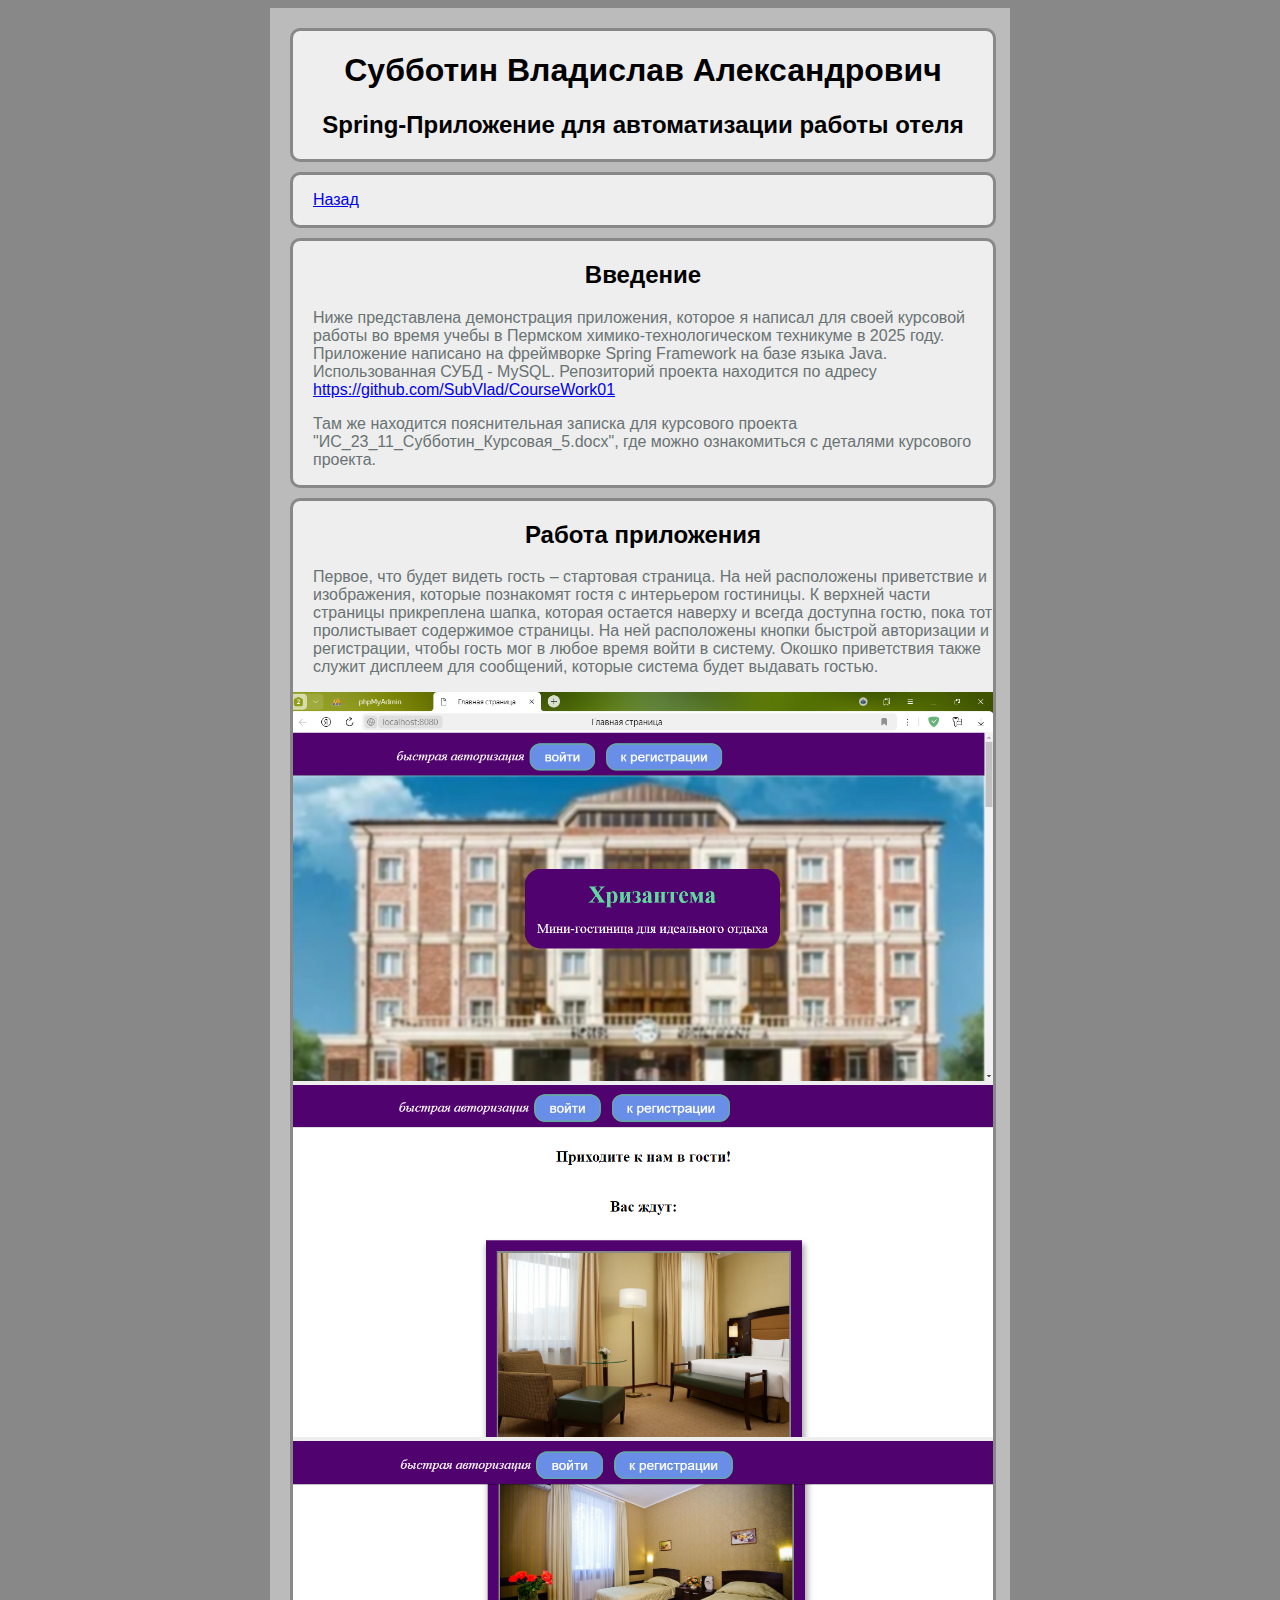
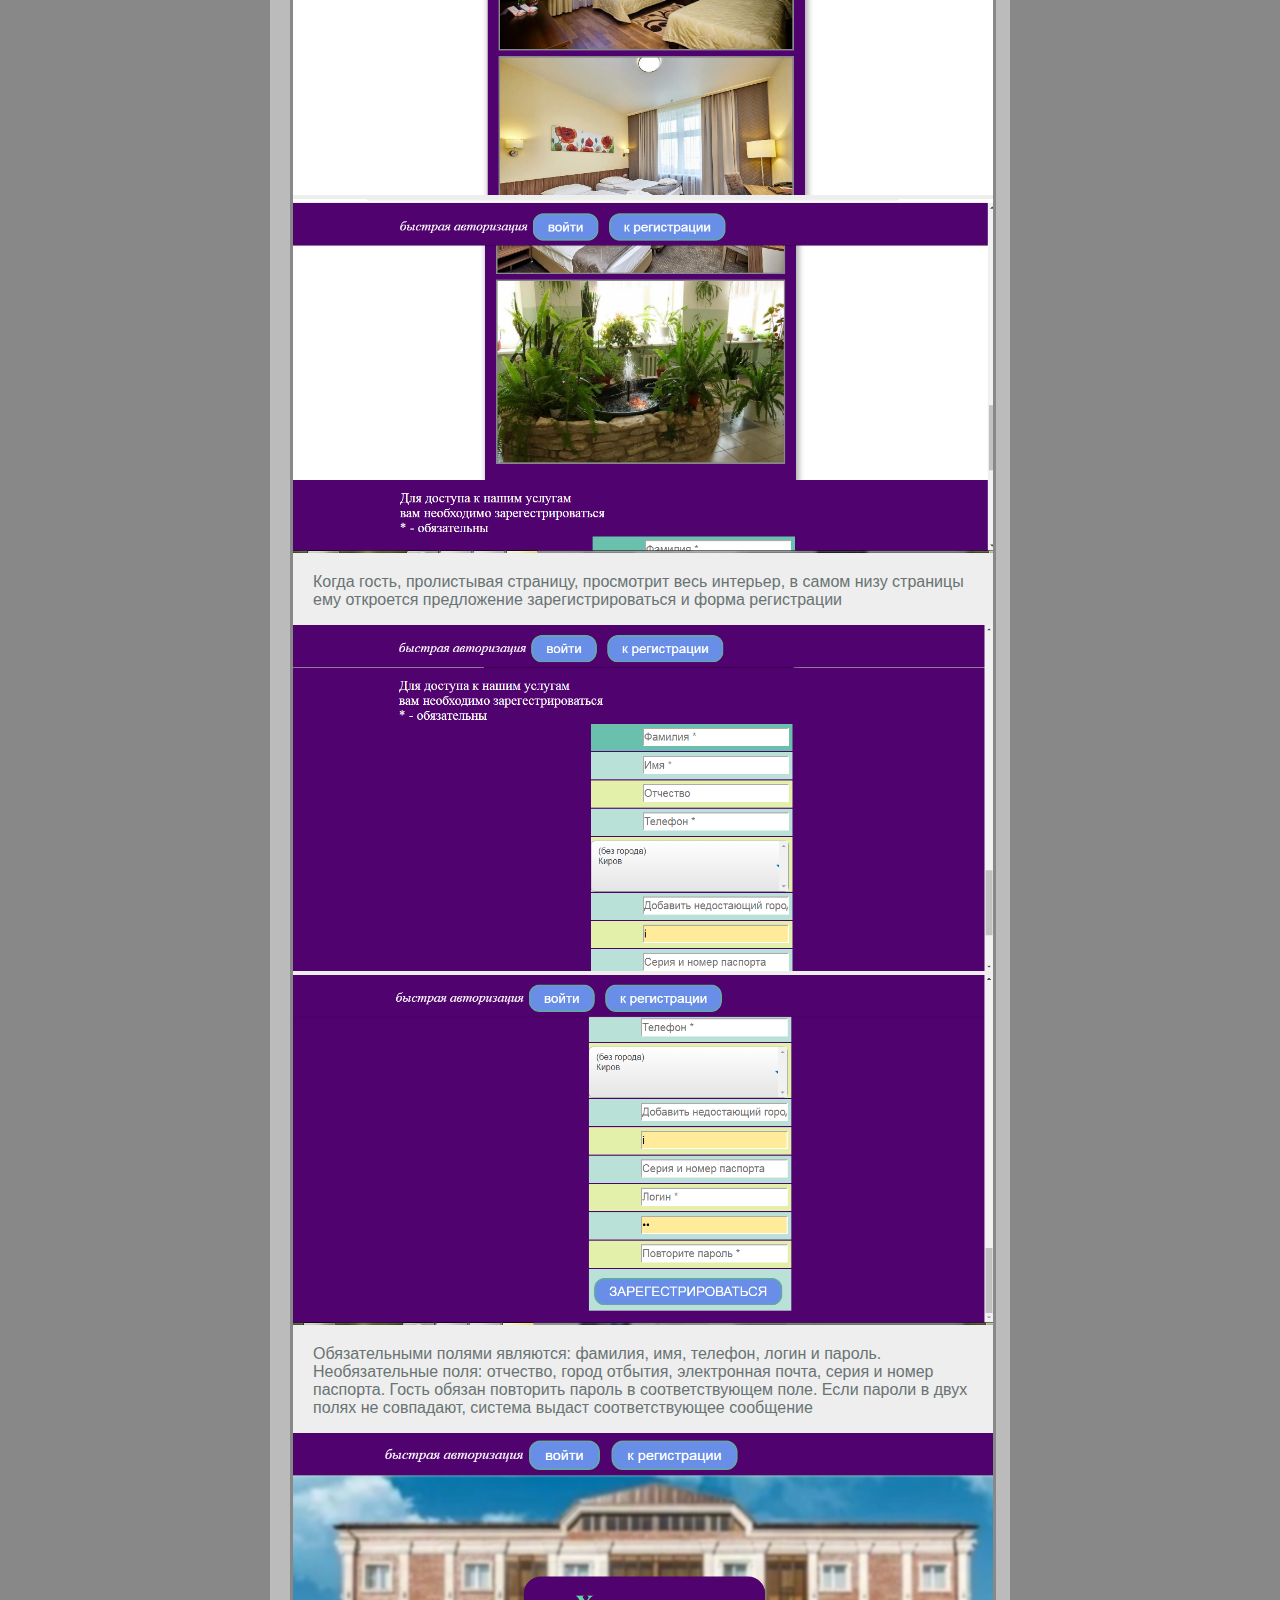
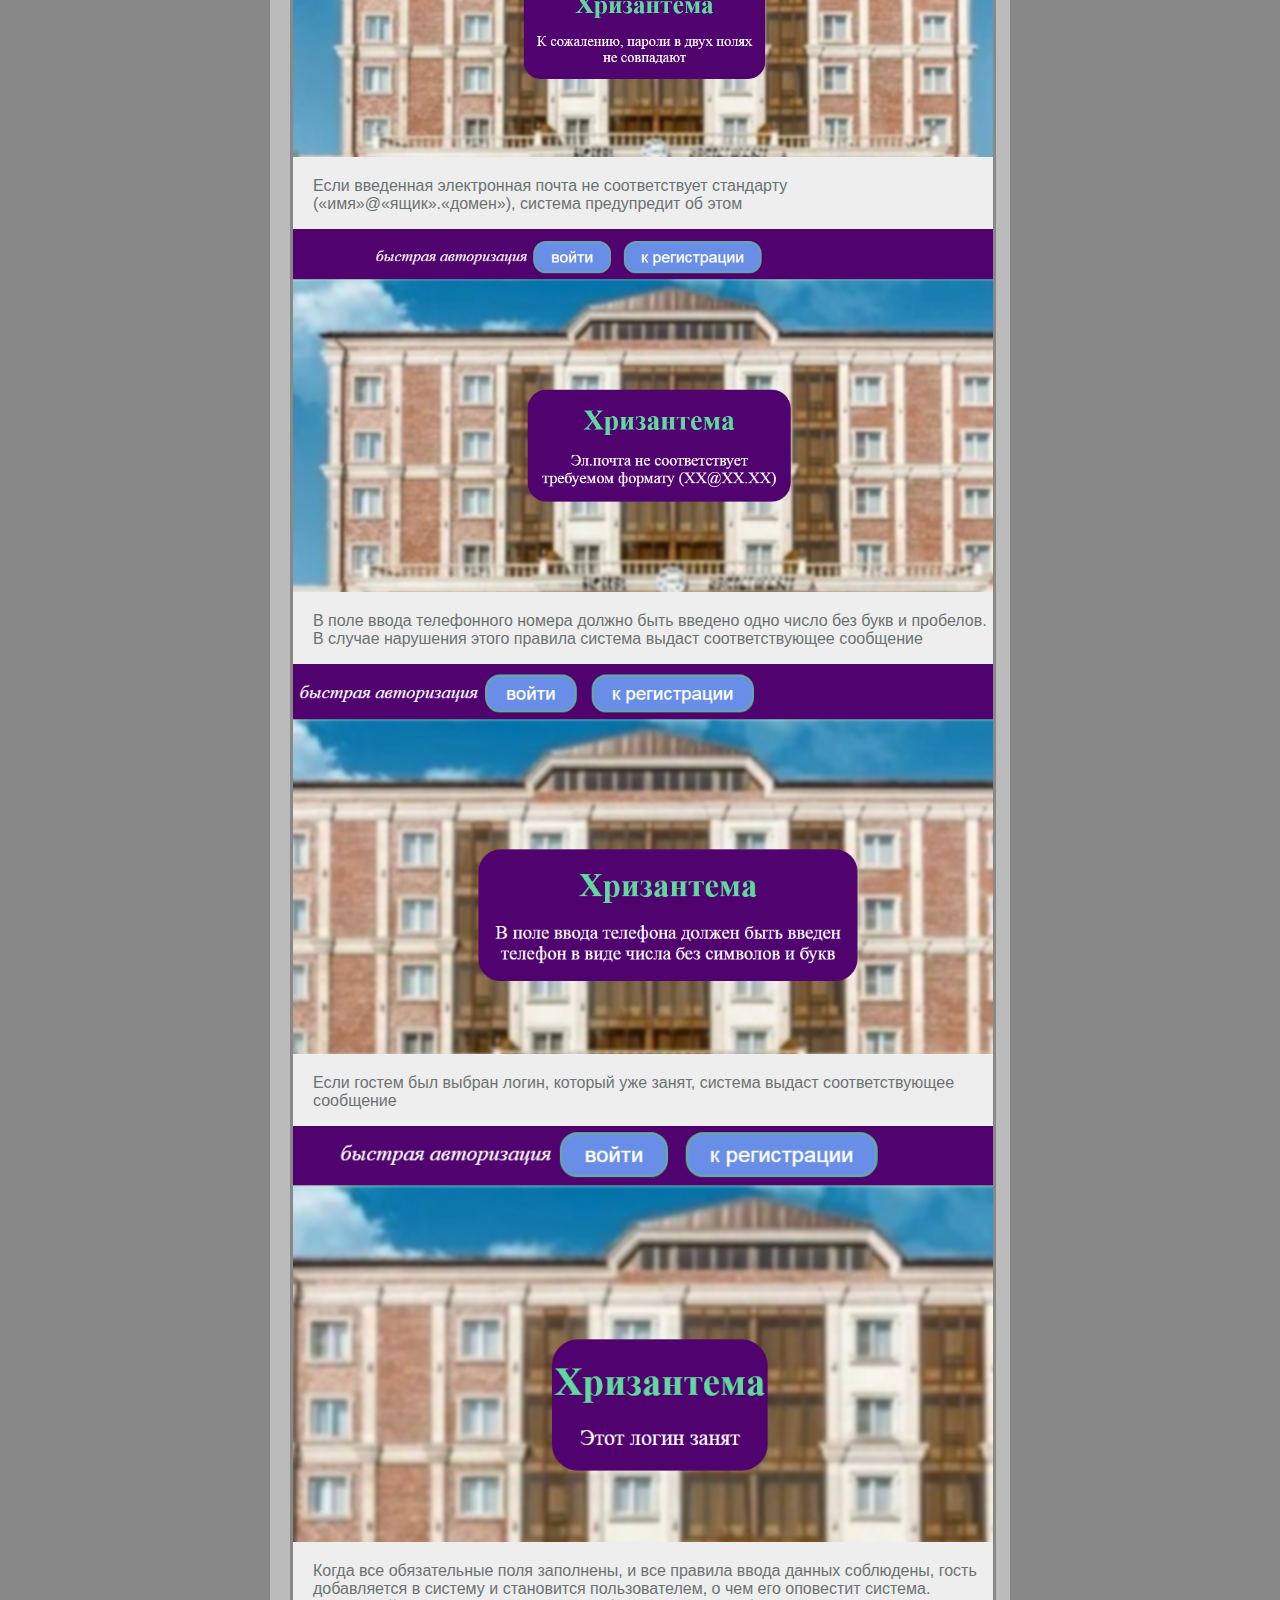
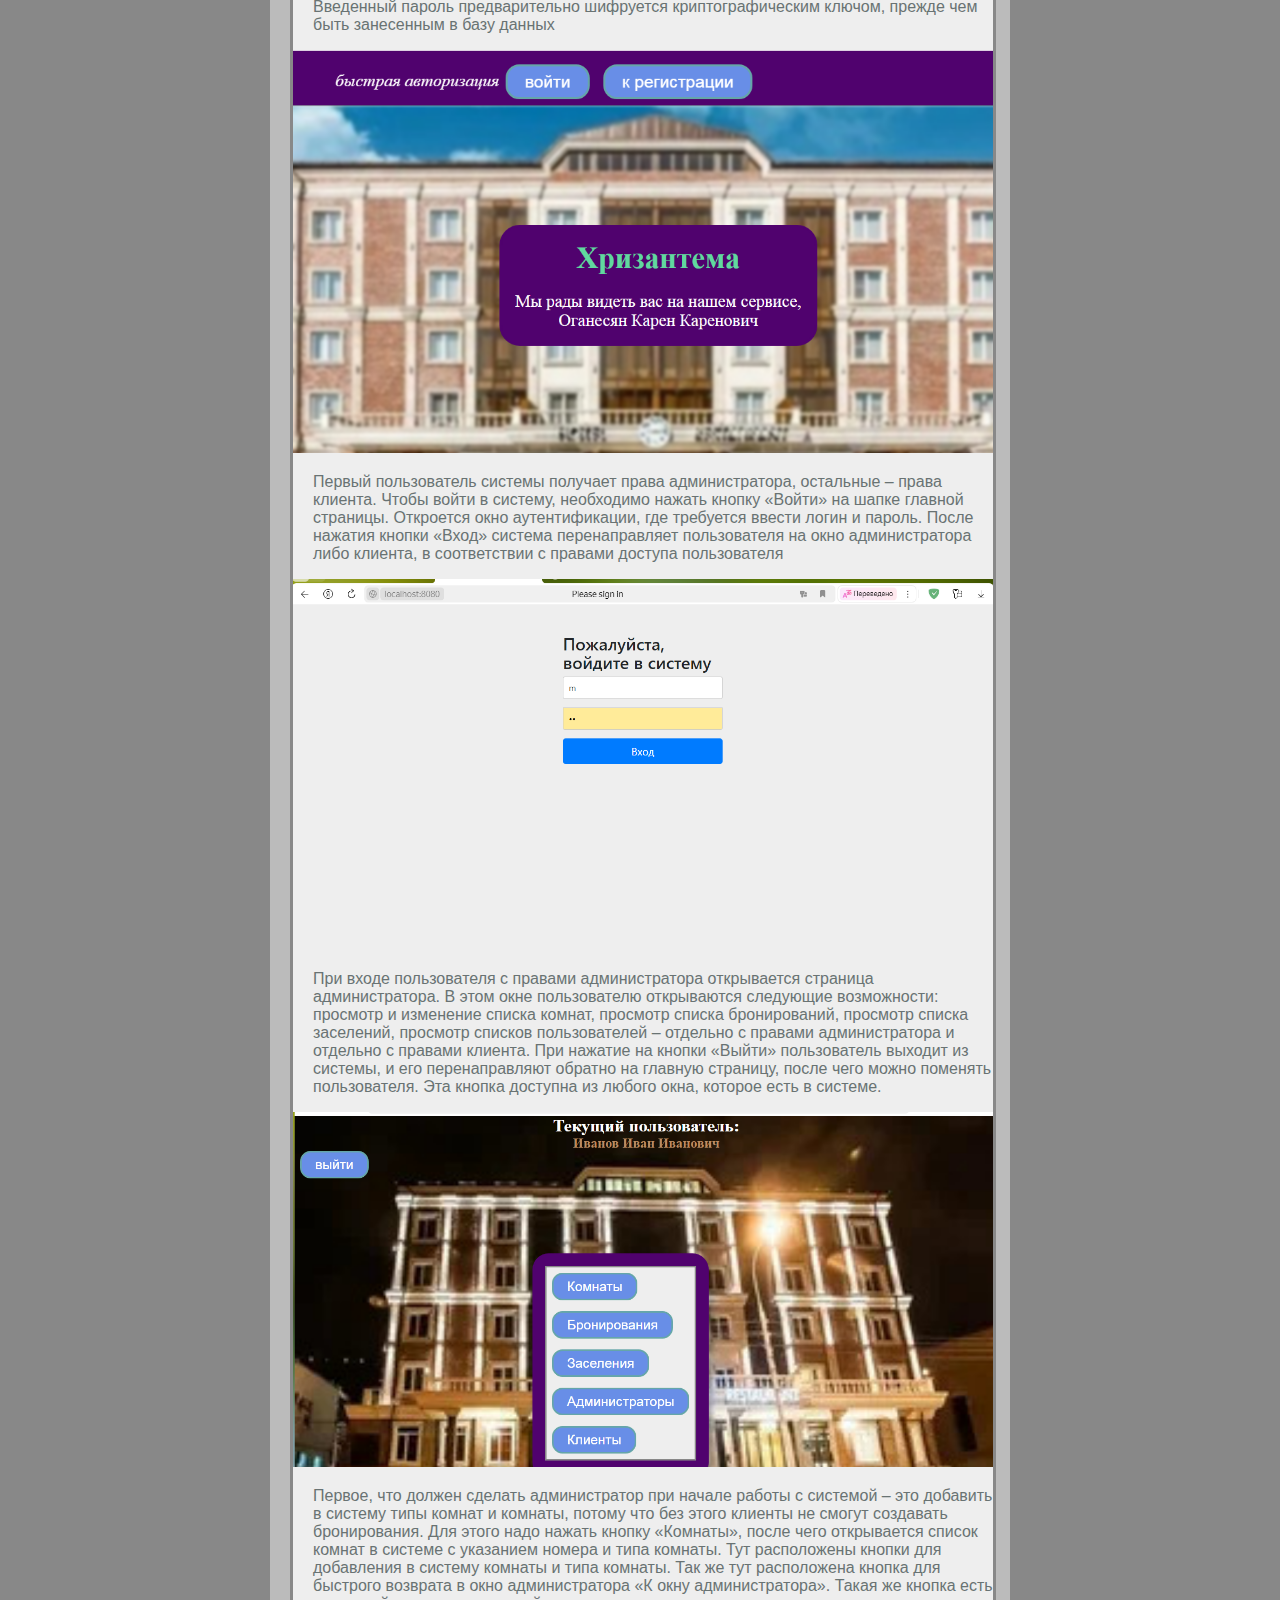
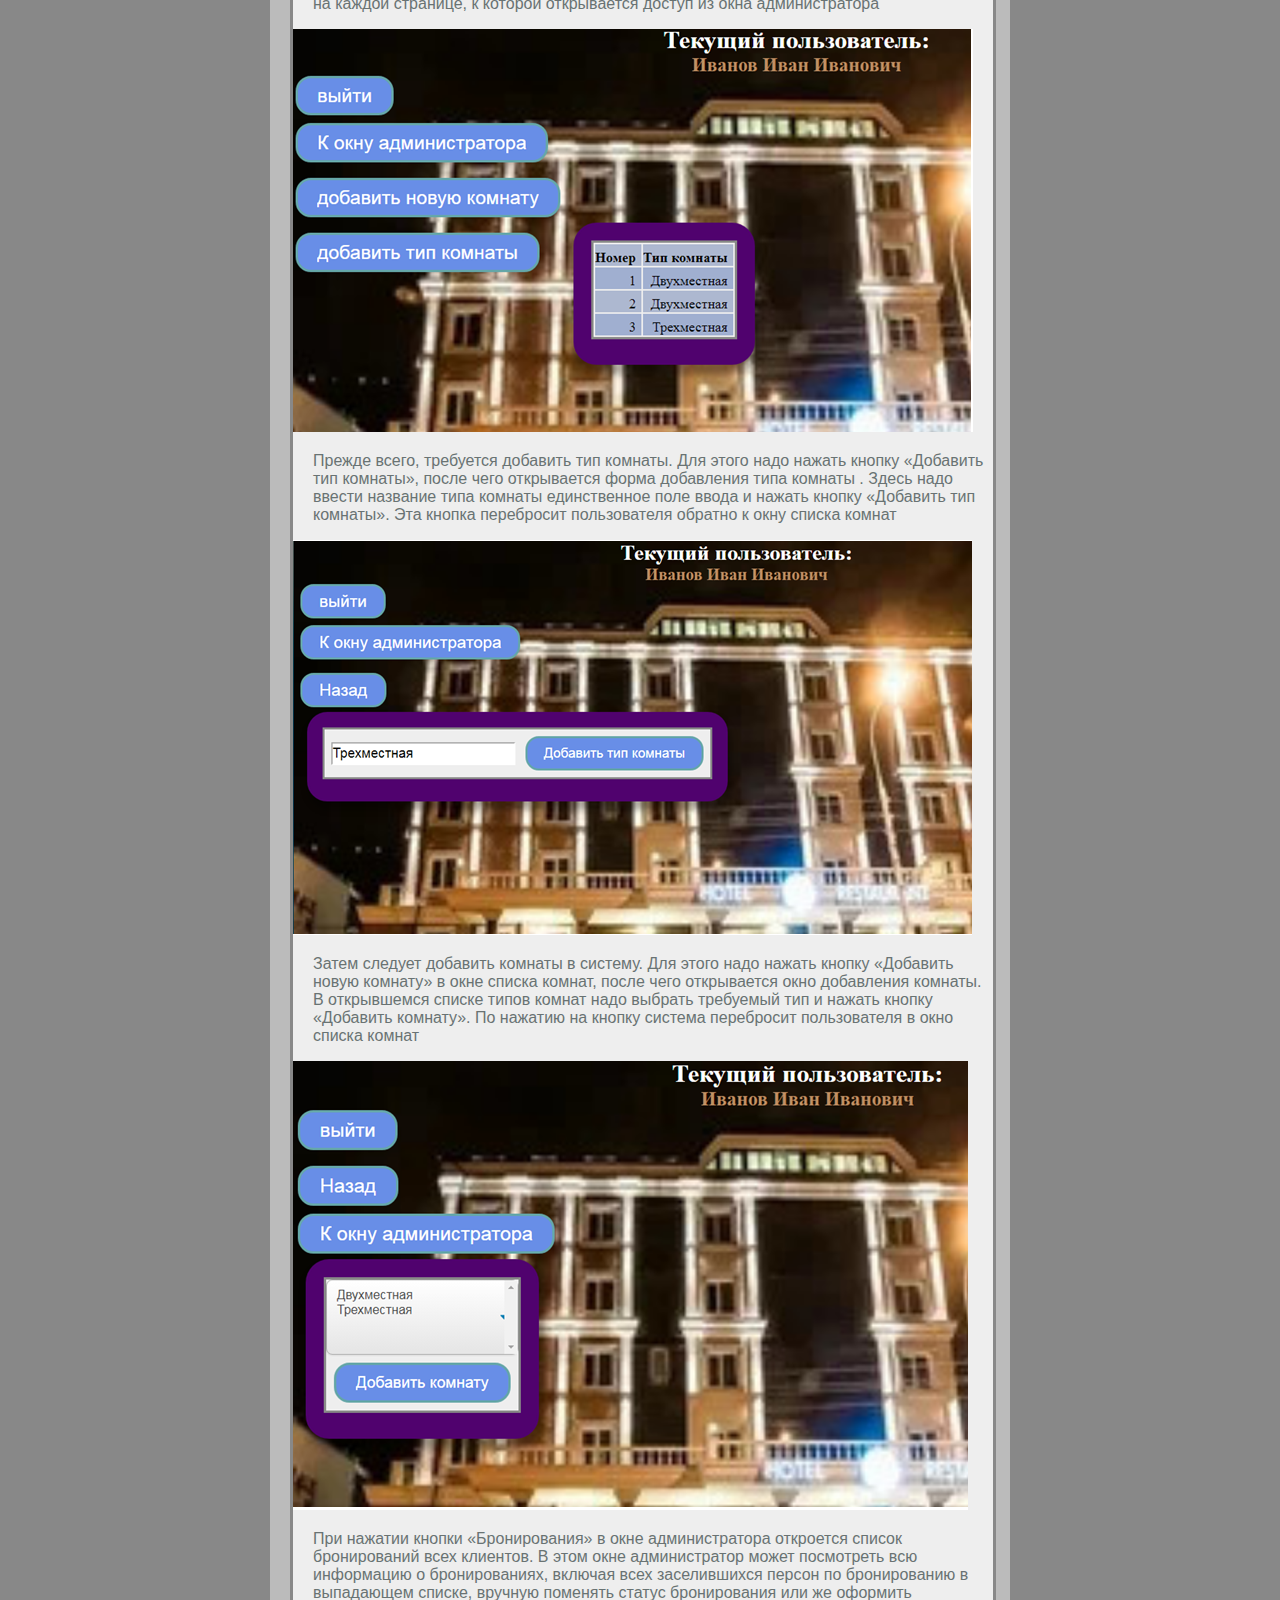
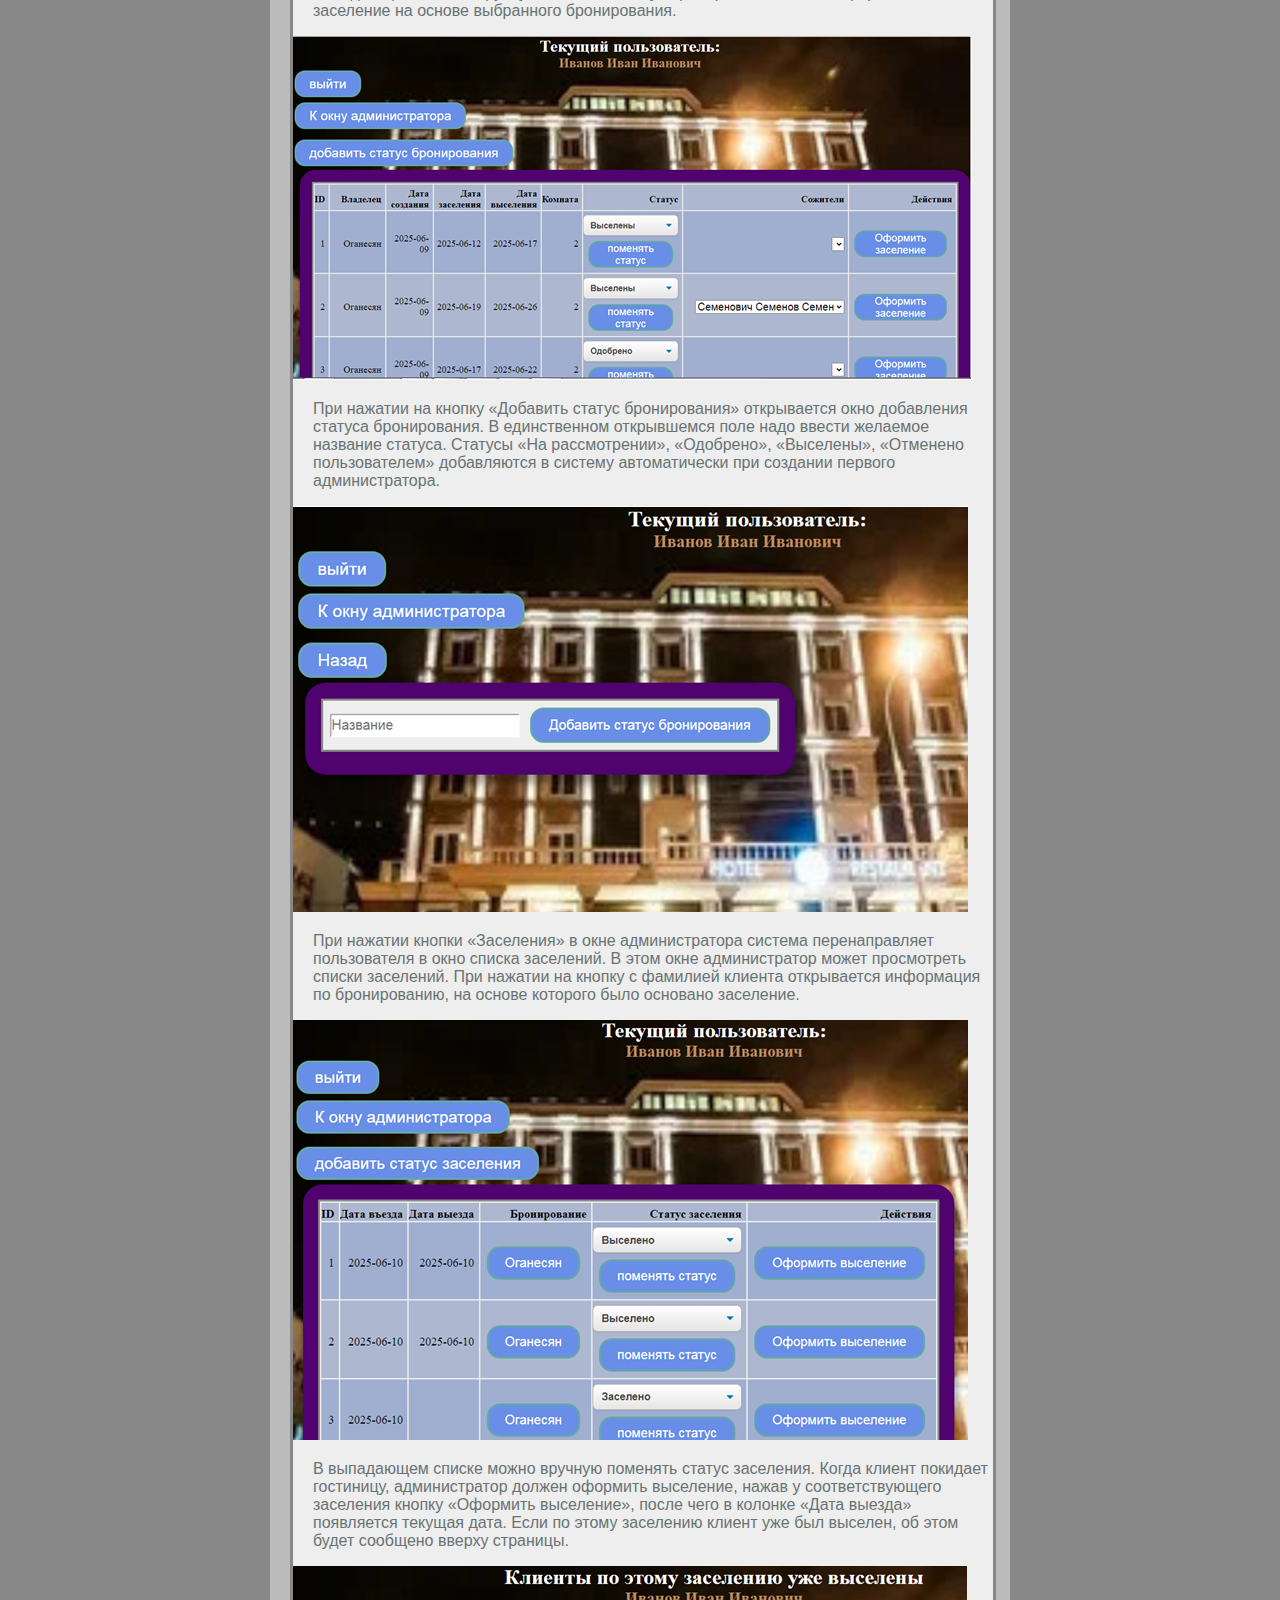
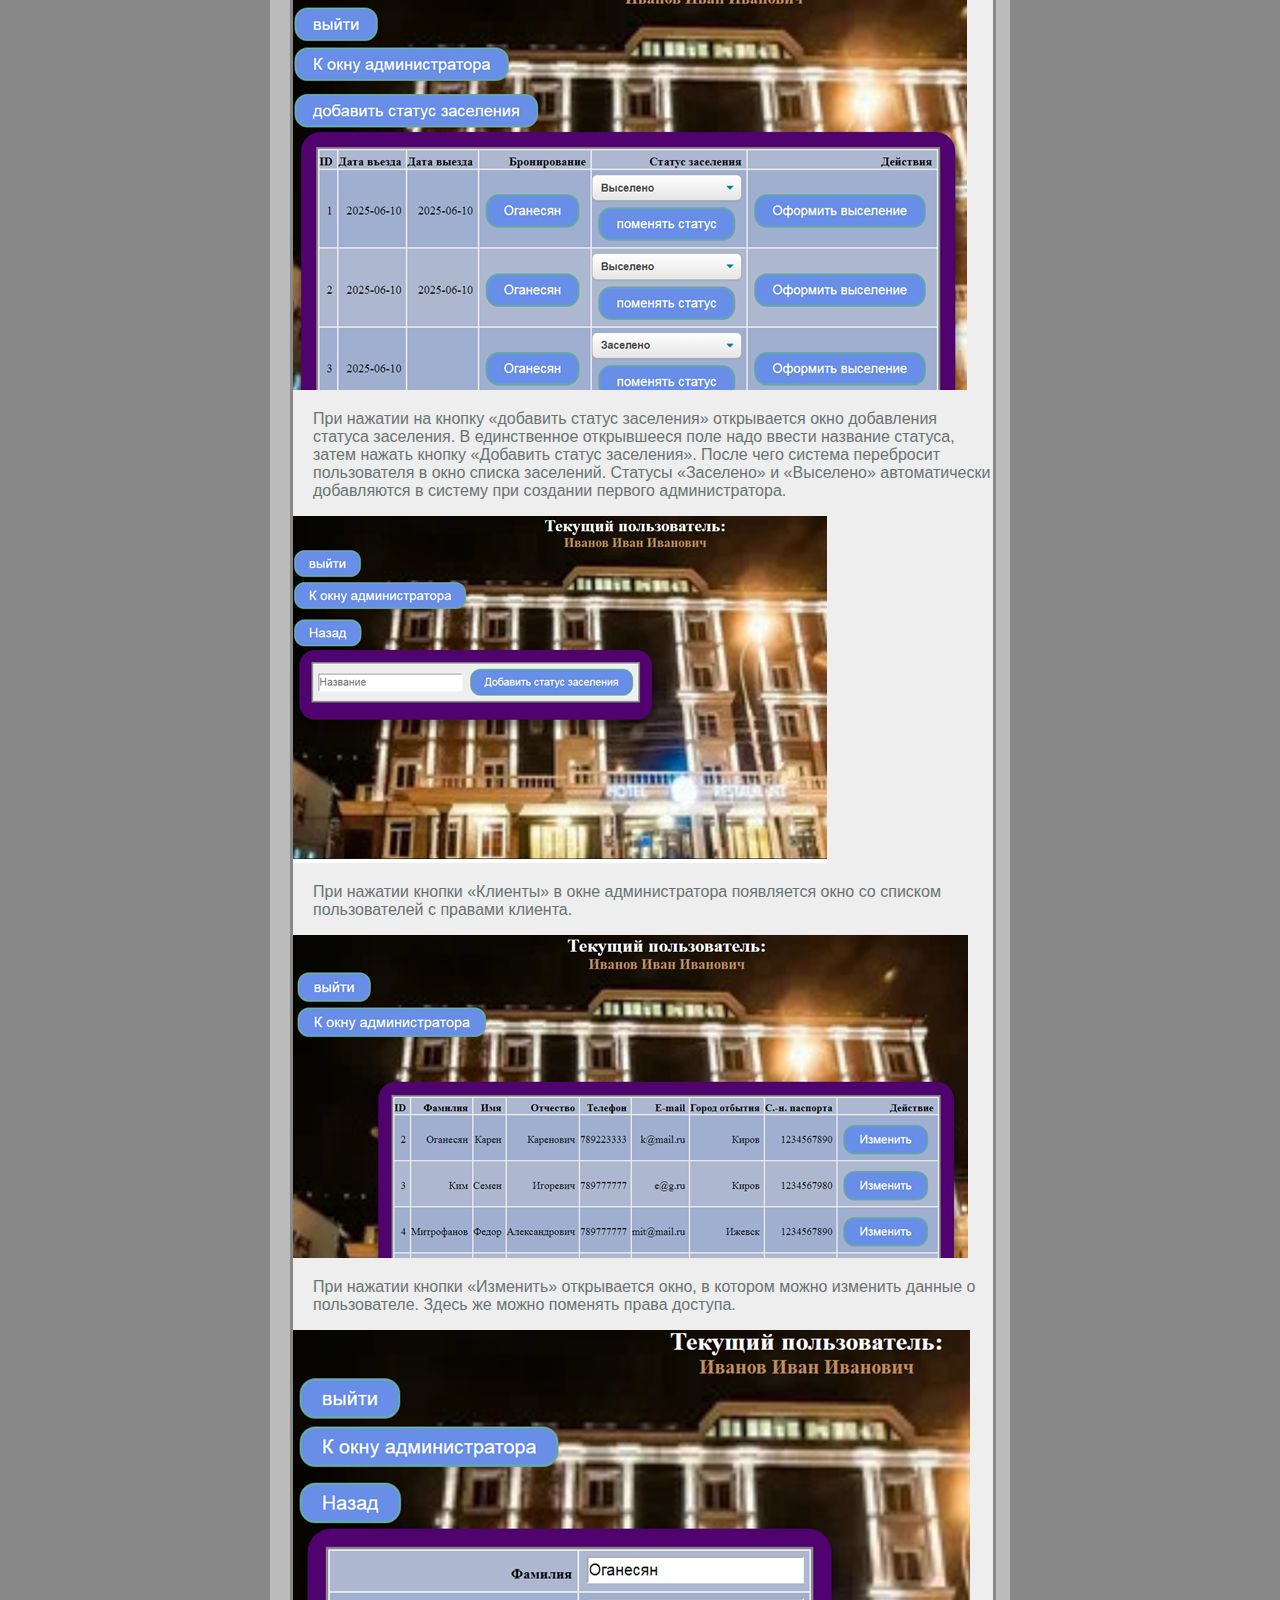
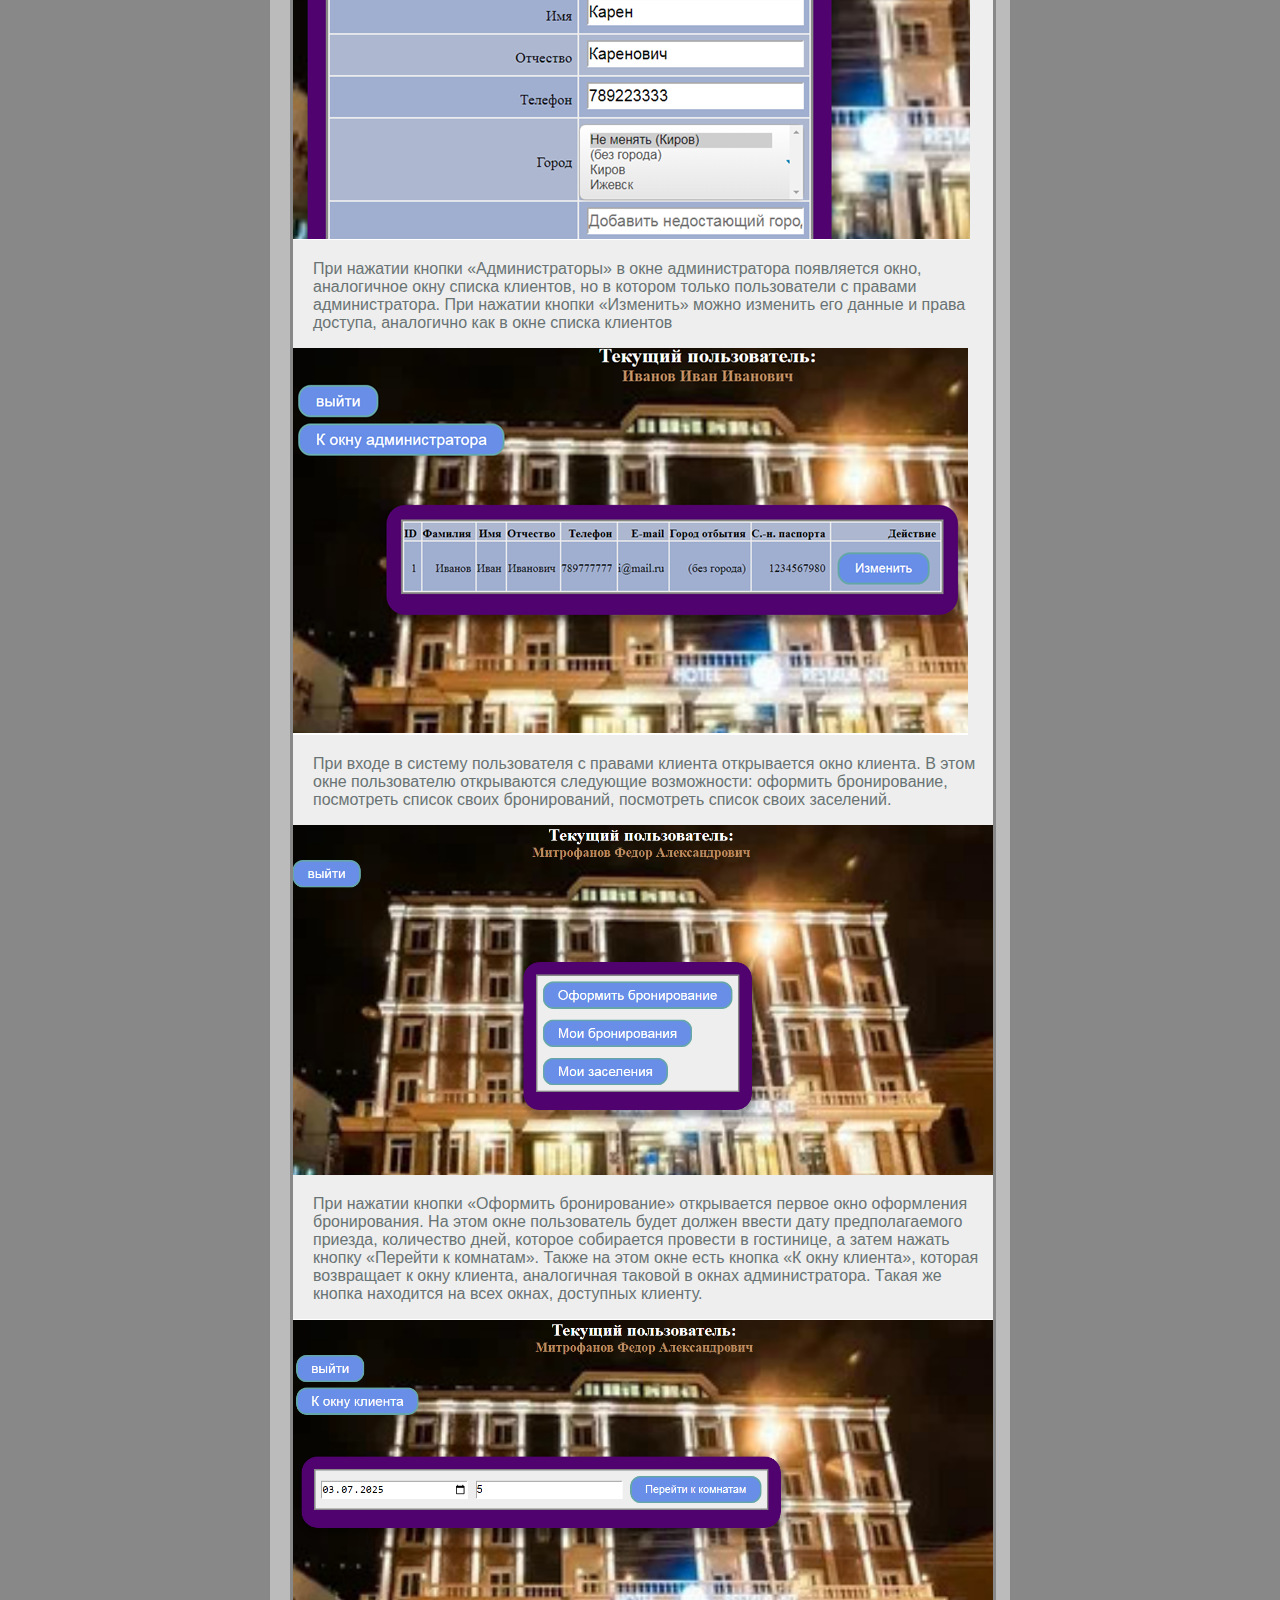
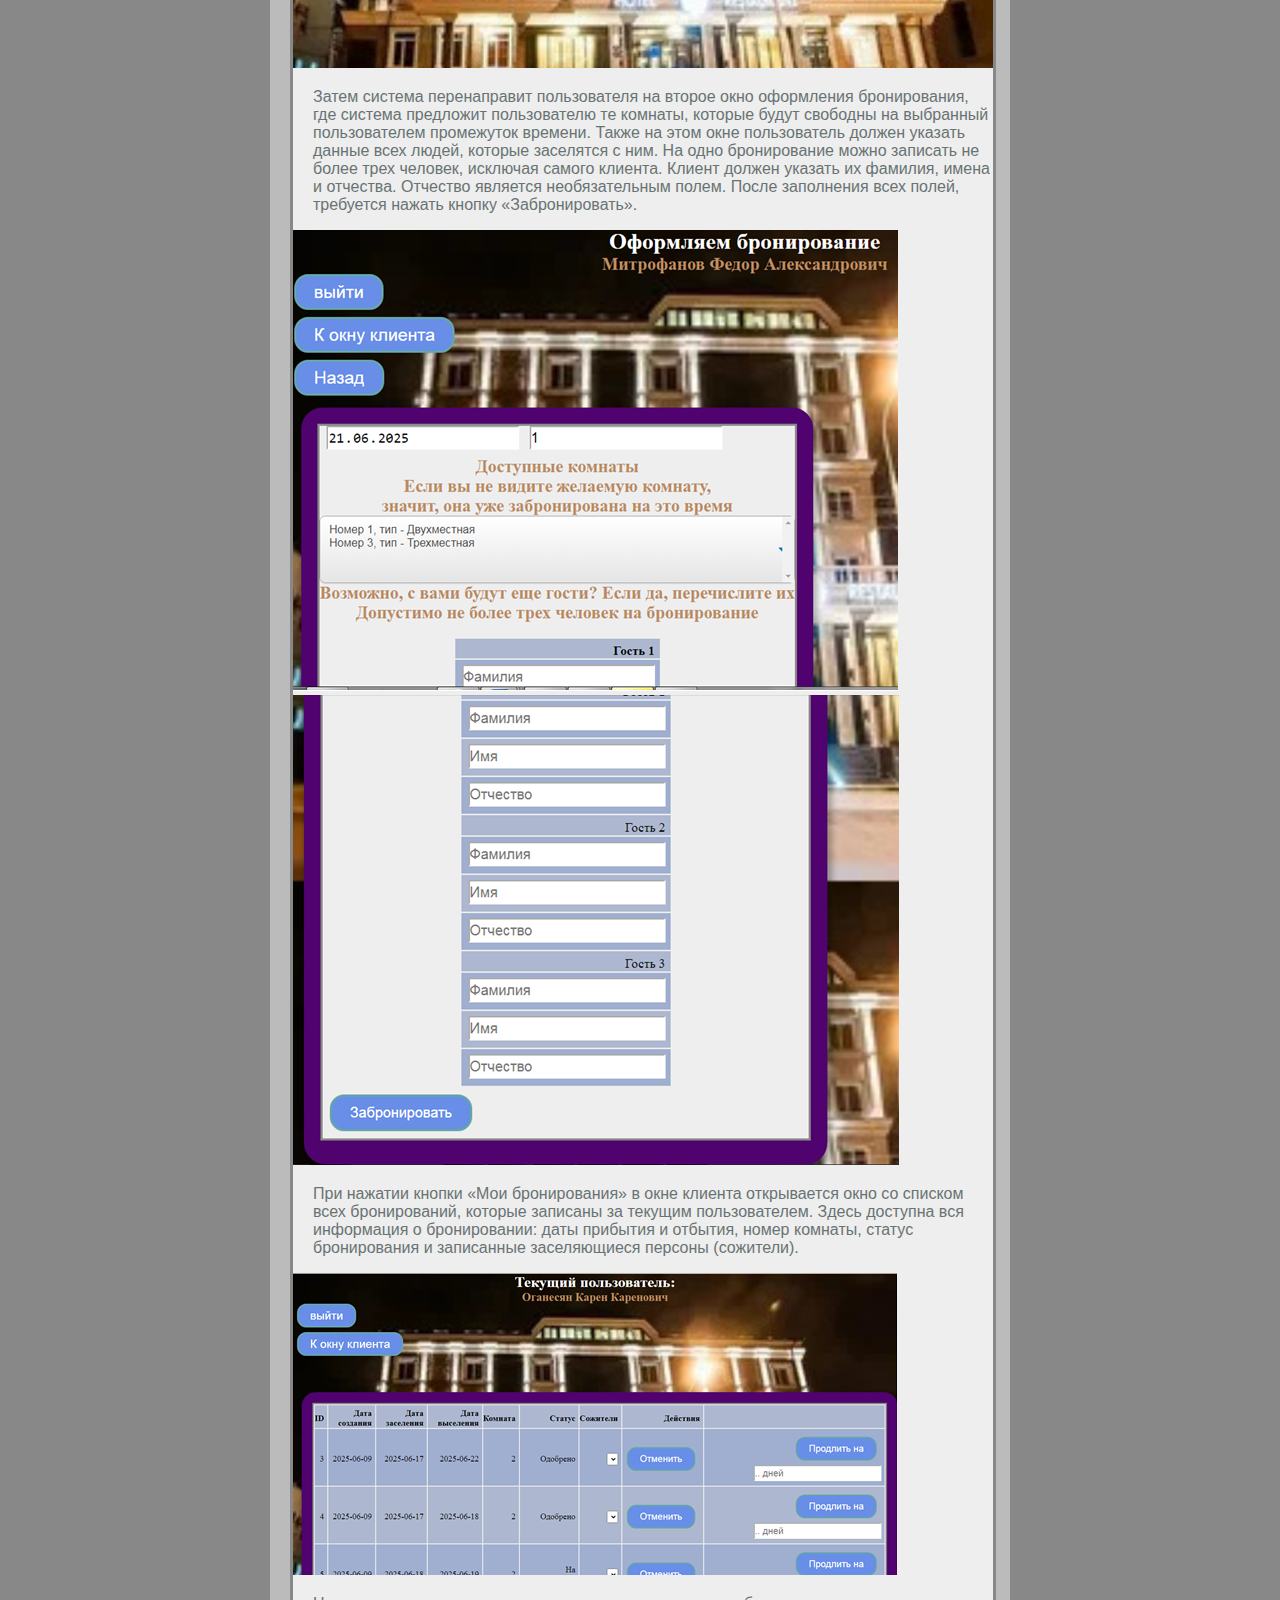
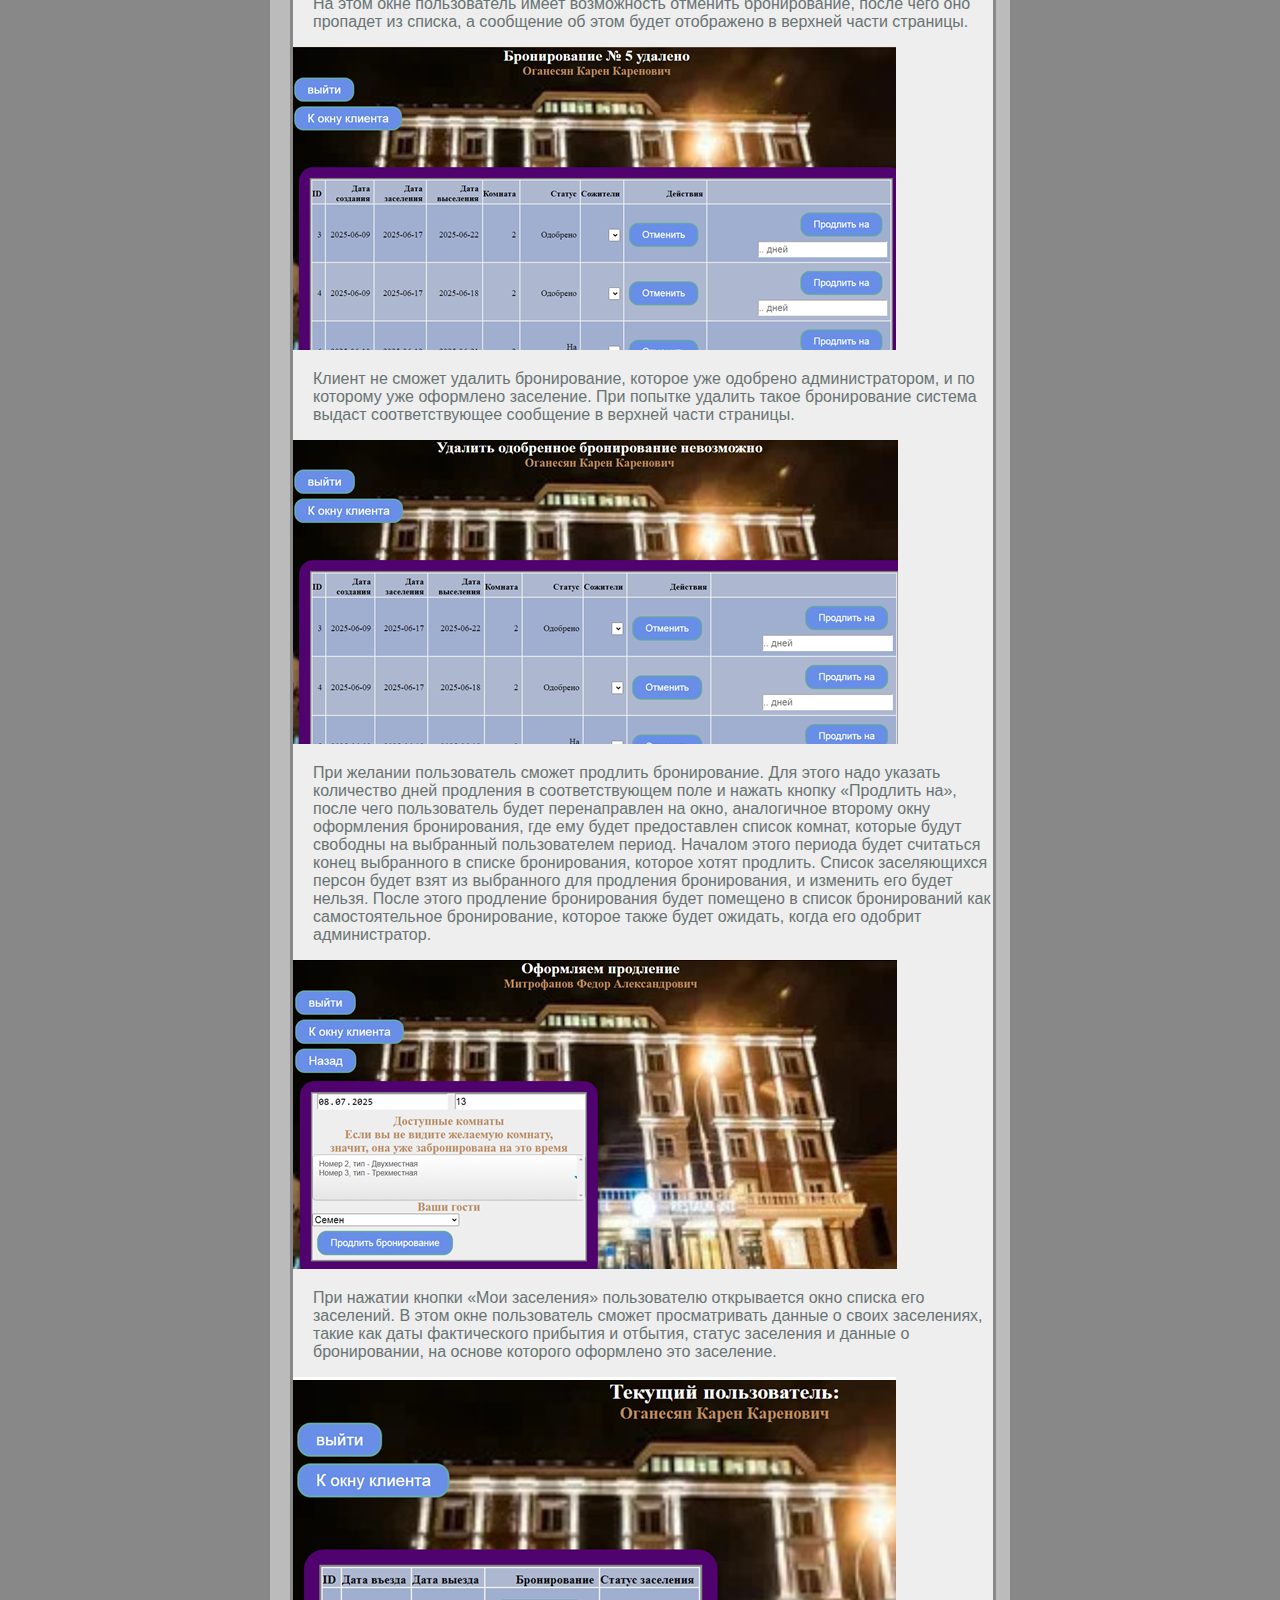
<file: java_1.html>
<!DOCTYPE html>
<html>
 <head>
   <meta charset="utf-8">
   <title>Портфолио</title>
   <link rel="stylesheet" href="styles/style1.css">
 </head>
 <body>
   <div id="Box">
      <div class="Container">
         <h1>Субботин Владислав Александрович</h1>
         <h2>Spring-Приложение для автоматизации работы отеля</h2>
         
      </div>
      <div class="Container">
         <p><a href="index.html">Назад</a> </p>
      </div>
      <div class="Container">
         <h2><a name="contextual">Введение</a></h2>
         <p>Ниже представлена демонстрация приложения, которое я написал для своей курсовой работы во время учебы в Пермском химико-технологическом техникуме в 2025 году. Приложение написано на фреймворке Spring Framework на базе языка Java. Использованная СУБД - MySQL. Репозиторий проекта находится по адресу <a href="https://github.com/SubVlad/CourseWork01">https://github.com/SubVlad/CourseWork01</a>  </p>
         <p>Там же находится пояснительная записка для курсового проекта "ИС_23_11_Субботин_Курсовая_5.docx", где можно ознакомиться с деталями курсового проекта.
      </div>

      <div class="Container">
         <h2><a name="contextual">Работа приложения</a></h2>
         <p>Первое, что будет видеть гость – стартовая страница. На ней расположены приветствие и изображения, которые познакомят гостя с интерьером гостиницы. К верхней части страницы прикреплена шапка, которая остается наверху и всегда доступна гостю, пока тот пролистывает содержимое страницы. На ней расположены кнопки быстрой авторизации и регистрации, чтобы гость мог в любое время войти в систему. Окошко приветствия также служит дисплеем для сообщений, которые система будет выдавать гостью.</p>
         <img src="screens/2025-06-10_03-31-20.png" >
         <img src="screens/2025-06-10_03-31-38.png" >
         <img src="screens/2025-06-10_03-31-50.png" >
         <img src="screens/2025-06-10_03-32-02.png" >
         <p>
            Когда гость, пролистывая страницу, просмотрит весь интерьер, в самом низу страницы ему откроется предложение зарегистрироваться и форма регистрации 
         </p>
         <img src="screens/2025-06-10_03-32-19.png" >
         <img src="screens/2025-06-10_03-32-29.png" >
         <p>Обязательными полями являются: фамилия, имя, телефон, логин и пароль. Необязательные поля: отчество, город отбытия, электронная почта, серия и номер паспорта. Гость обязан повторить пароль в соответствующем поле. Если пароли в двух полях не совпадают, система выдаст соответствующее сообщение </p>
         <img src="screens/2025-06-10_04-03-20.png" >
         <p>
            Если введенная электронная почта не соответствует стандарту («имя»@«ящик».«домен»), система предупредит об этом 
         </p>
         <img src="screens/2025-06-10_04-03-36.png" >
         <p>
           В поле ввода телефонного номера должно быть введено одно число без букв и пробелов. В случае нарушения этого правила система выдаст соответствующее сообщение  
         </p>
         
         <img src="screens/2025-06-10_04-04-39.png" >
         <p>
            Если гостем был выбран логин, который уже занят, система выдаст соответствующее сообщение 
         </p>
         <img src="screens/2025-06-10_04-04-04.png" >
         <p>
            Когда все обязательные поля заполнены, и все правила ввода данных соблюдены, гость добавляется в систему и становится пользователем, о чем его оповестит система. Введенный пароль предварительно шифруется криптографическим ключом, прежде чем быть занесенным в базу данных
         </p>
         <img src="screens/2025-06-10_04-06-46.png" >
         <p>
            Первый пользователь системы получает права администратора, остальные – права клиента. Чтобы войти в систему, необходимо нажать кнопку «Войти» на шапке главной страницы. Откроется окно аутентификации, где требуется ввести логин и пароль. После нажатия кнопки «Вход» система перенаправляет пользователя на окно администратора либо клиента, в соответствии с правами доступа пользователя
         </p>
         <img src="screens/2025-06-10_03-34-36.png" >
         <p>
            При входе пользователя с правами администратора открывается страница администратора. В этом окне пользователю открываются следующие возможности: просмотр и изменение списка комнат, просмотр списка бронирований, просмотр списка заселений, просмотр списков пользователей – отдельно с правами администратора и отдельно с правами клиента. При нажатие на кнопки «Выйти» пользователь выходит из системы, и его перенаправляют обратно на главную страницу, после чего можно поменять пользователя. Эта кнопка доступна из любого окна, которое есть в системе.
         </p>
         <img src="screens/2025-06-10_03-42-14.png" >
         <p>
            Первое, что должен сделать администратор при начале работы с системой – это добавить в систему типы комнат и комнаты, потому что без этого клиенты не смогут создавать бронирования. Для этого надо нажать кнопку «Комнаты», после чего открывается список комнат в системе с указанием номера и типа комнаты. Тут расположены кнопки для добавления в систему комнаты и типа комнаты. Так же тут расположена кнопка для быстрого возврата в окно администратора «К окну администратора». Такая же кнопка есть на каждой странице, к которой открывается доступ из окна администратора
         </p>
         <img src="screens/2025-10-30_11-57-36.png" >
         <p>
            Прежде всего, требуется добавить тип комнаты. Для этого надо нажать кнопку «Добавить тип комнаты», после чего открывается форма добавления типа комнаты . Здесь надо ввести название типа комнаты единственное поле ввода и нажать кнопку «Добавить тип комнаты». Эта кнопка перебросит пользователя обратно к окну списка комнат
         </p>
         <img src="screens/2025-10-30_11-58-51.png" >
         <p>
            Затем следует добавить комнаты в систему. Для этого надо нажать кнопку «Добавить новую комнату» в окне списка комнат, после чего открывается окно добавления комнаты. В открывшемся списке типов комнат надо выбрать требуемый тип и нажать кнопку «Добавить комнату». По нажатию на кнопку система перебросит пользователя в окно списка комнат
         </p>
         <img src="screens/2025-10-30_11-54-54.png" >
         <p>
            При нажатии кнопки «Бронирования» в окне администратора откроется список бронирований всех клиентов. В этом окне администратор может посмотреть всю информацию о бронированиях, включая всех заселившихся персон по бронированию в выпадающем списке, вручную поменять статус бронирования или же оформить заселение на основе выбранного бронирования.
         </p>
         <img src="screens/2025-10-30_11-49-07.png" >
         <p>
            При нажатии на кнопку «Добавить статус бронирования» открывается окно добавления статуса бронирования. В единственном открывшемся поле надо ввести желаемое название статуса. Статусы «На рассмотрении», «Одобрено», «Выселены», «Отменено пользователем» добавляются в систему автоматически при создании первого администратора.
         </p>
         <img src="screens/2025-10-30_11-48-07.png" >
         <p>
            При нажатии кнопки «Заселения» в окне администратора система перенаправляет пользователя в окно списка заселений. В этом окне администратор может просмотреть списки заселений. При нажатии на кнопку с фамилией клиента открывается информация по бронированию, на основе которого было основано заселение. 
         </p>
         <img src="screens/2025-10-30_12-00-23.png" >
         <p>
            В выпадающем списке можно вручную поменять статус заселения. Когда клиент покидает гостиницу, администратор должен оформить выселение, нажав у соответствующего заселения кнопку «Оформить выселение», после чего в колонке «Дата выезда» появляется текущая дата. Если по этому заселению клиент уже был выселен, об этом будет сообщено вверху страницы.
         </p>
         <img src="screens/2025-10-30_12-00-59.png" >
         <p>
            При нажатии на кнопку «добавить статус заселения» открывается окно добавления статуса заселения. В единственное открывшееся поле надо ввести название статуса, затем нажать кнопку «Добавить статус заселения». После чего система перебросит пользователя в окно списка заселений. Статусы «Заселено» и «Выселено» автоматически добавляются в систему при создании первого администратора.
         </p>
         <img src="screens/2025-10-30_12-01-42.png" >
         <p>
            При нажатии кнопки «Клиенты» в окне администратора появляется окно со списком пользователей с правами клиента.
         </p>
         <img src="screens/2025-10-30_12-02-13.png" >
         <p>
            При нажатии кнопки «Изменить» открывается окно, в котором можно изменить данные о пользователе. Здесь же можно поменять права доступа.
         </p>
         <img src="screens/2025-10-30_12-02-56.png" >
         <p>
            При нажатии кнопки «Администраторы» в окне администратора появляется окно, аналогичное окну списка клиентов, но в котором только пользователи с правами администратора. При нажатии кнопки «Изменить» можно изменить его данные и права доступа, аналогично как в окне списка клиентов
         </p>
         <img src="screens/2025-10-30_12-03-34.png" >
         <p>
            При входе в систему пользователя с правами клиента открывается окно клиента. В этом окне пользователю открываются следующие возможности: оформить бронирование, посмотреть список своих бронирований, посмотреть список своих заселений.
         </p>
         <img src="screens/2025-06-10_03-34-49.png" >
         <p>
            При нажатии кнопки «Оформить бронирование» открывается первое окно оформления бронирования. На этом окне пользователь будет должен ввести дату предполагаемого приезда, количество дней, которое собирается провести в гостинице, а затем нажать кнопку «Перейти к комнатам». Также на этом окне есть кнопка «К окну клиента», которая возвращает к окну клиента, аналогичная таковой в окнах администратора. Такая же кнопка находится на всех окнах, доступных клиенту.
         </p>
         <img src="screens/2025-06-10_03-35-15.png" >
         <p>
            Затем система перенаправит пользователя на второе окно оформления бронирования, где система предложит пользователю те комнаты, которые будут свободны на выбранный пользователем промежуток времени. Также на этом окне пользователь должен указать данные всех людей, которые заселятся с ним. На одно бронирование можно записать не более трех человек, исключая самого клиента. Клиент должен указать их фамилия, имена и отчества. Отчество является необязательным полем. После заполнения всех полей, требуется нажать кнопку «Забронировать».
         </p>
         <img src="screens/2025-10-30_12-05-36.png" >
         <img src="screens/2025-10-30_12-06-19.png" >
         <p>
            При нажатии кнопки «Мои бронирования» в окне клиента открывается окно со списком всех бронирований, которые записаны за текущим пользователем. Здесь доступна вся информация о бронировании: даты прибытия и отбытия, номер комнаты, статус бронирования и записанные заселяющиеся персоны (сожители).
         </p>
         <img src="screens/2025-10-30_12-06-46.png" >
         <p>
            На этом окне пользователь имеет возможность отменить бронирование, после чего оно пропадет из списка, а сообщение об этом будет отображено в верхней части страницы.
         </p>
         <img src="screens/2025-10-30_12-07-14.png" >
         <p>
            Клиент не сможет удалить бронирование, которое уже одобрено администратором, и по которому уже оформлено заселение. При попытке удалить такое бронирование система выдаст соответствующее сообщение в верхней части страницы.
         </p>
         <img src="screens/2025-10-30_12-07-42.png" >
         <p>
            При желании пользователь сможет продлить бронирование. Для этого надо указать количество дней продления в соответствующем поле и нажать кнопку «Продлить на», после чего пользователь будет перенаправлен на окно, аналогичное второму окну оформления бронирования, где ему будет предоставлен список комнат, которые будут свободны на выбранный пользователем период. Началом этого периода будет считаться конец выбранного в списке бронирования, которое хотят продлить. Список заселяющихся персон будет взят из выбранного для продления бронирования, и изменить его будет нельзя. После этого продление бронирования будет помещено в список бронирований как самостоятельное бронирование, которое также будет ожидать, когда его одобрит администратор.
         </p>
         <img src="screens/2025-10-30_12-08-44.png" >
         <p>
            При нажатии кнопки «Мои заселения» пользователю открывается окно списка его заселений. В этом окне пользователь сможет просматривать данные о своих заселениях, такие как даты фактического прибытия и отбытия, статус заселения и данные о бронировании, на основе которого оформлено это заселение.
         </p>
         <img src="screens/2025-10-30_12-09-14.png" >
      </div>

      <div class="Container">
         <h2><a name="contextual">Спасибо за внимание!</a></h2>
         
      </div>
   </div>
</body>

</html>
</file>
<file: styles/style1.css>
body {
 background: #888888;
 font: 16px Calibri, Arial;
}
 #Box {
 background: #BBB;
 width: 700px;
 padding: 20px 20px;
 margin-left: auto;
 margin-right: auto;
 }
 ul#Menu > li > a{
   color : #759e9a;
  }
  ul#Menu > li {
    font-weight : bold;
   }
 div.Container { 
    background-color: #eeeeee;
    border: 3px solid #888888;
    border-radius: 10px; 
    width : 100%;
    margin-left: auto;
    margin-right: auto;
    margin-bottom: 10px;

 }
 h1, h2, h3 {
    text-align : center;
  }
 p { 
    color : #697373;
    margin-left: 20px;
 }
 div p {
    font-size: 100%;
 }
 img {
    max-width:100%;
 }
</file>
